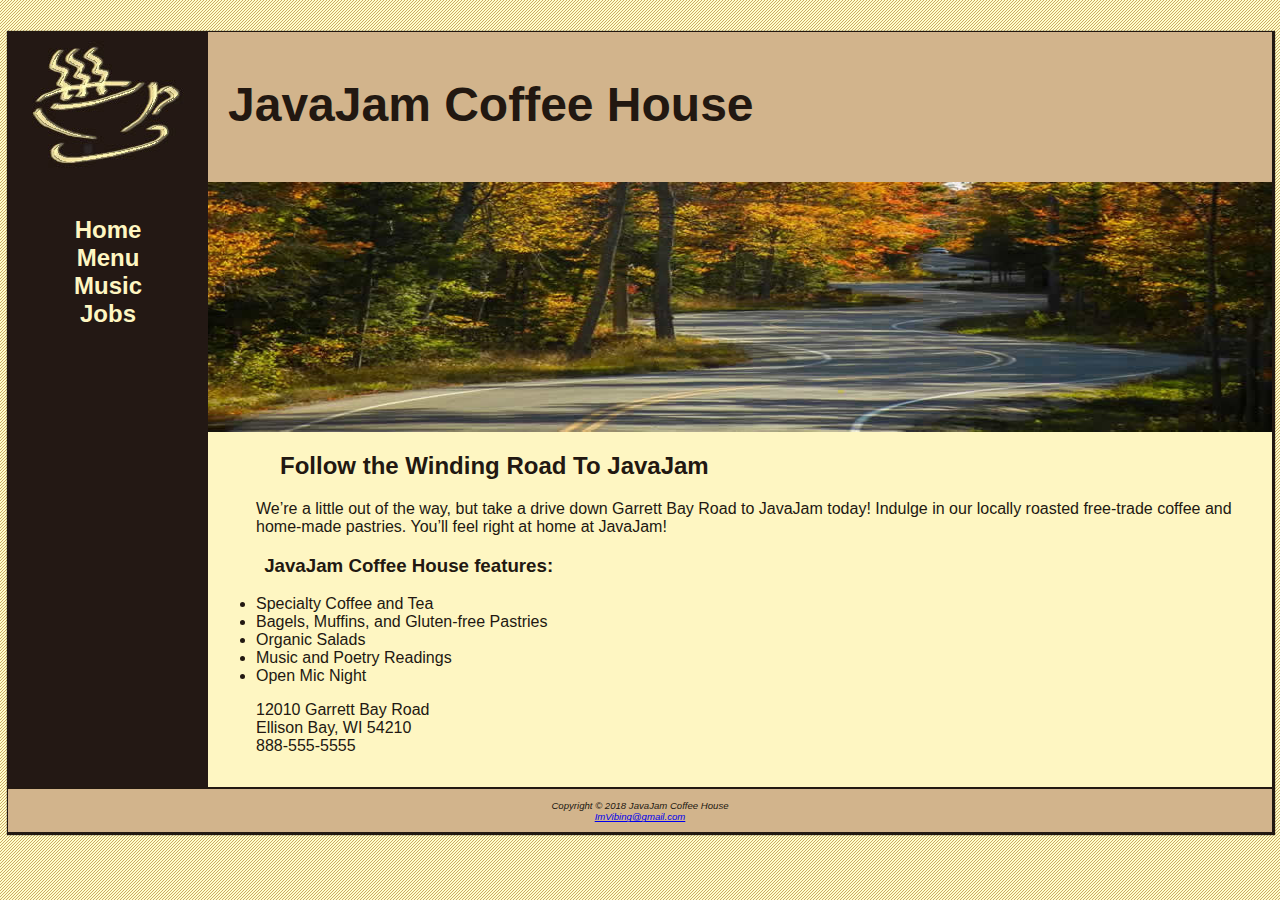
<file: index.html>
<!DOCTYPE html>
<html lang="en">
<head>
    <meta charset="utf-8">
    <title>JavaJam Coffee House</title>
    <link rel="stylesheet" href="JavaJam.css">
</head>
<body>
    <div id="wrapper">
    <header>
        <h1>JavaJam Coffee House</h1>
    </header>
    <nav>
        <ul>
            <li><a href="index.html">Home</a></li>
            <li><a href="menu.html">Menu</a></li>
            <li><a href="music.html">Music</a></li>
            <li><a href="jobs.html">Jobs</a></li>
        </ul>
    </nav>
    <main>
        <div id="heroroad"></div>
        
        <h2>
            Follow the Winding Road To JavaJam
        </h2>
        <p>
            We’re a little out of the way, but take a drive down Garrett Bay Road to JavaJam today! Indulge in our locally roasted free-trade coffee and home-made pastries. You’ll feel right at home at JavaJam!
        </p>
            <h3>
            JavaJam Coffee House features:
        </h3>
        <ul>
            <li>Specialty Coffee and Tea</li>
            <li>Bagels, Muffins, and Gluten-free Pastries</li>
            <li>Organic Salads</li>
            <li>Music and Poetry Readings</li>
            <li>Open Mic Night</li>
        </ul>
        <div>
            12010 Garrett Bay Road <br>
            Ellison Bay, WI 54210 <br>
            888-555-5555
        </div>

    </main>
    <footer>
        <br>
             Copyright &copy; 2018 JavaJam Coffee House <br>
             <a href="mailto:Imjamming@gmail.com">ImVibing@gmail.com</a>
    </footer>
    </div>
</body>
</html>
</file>
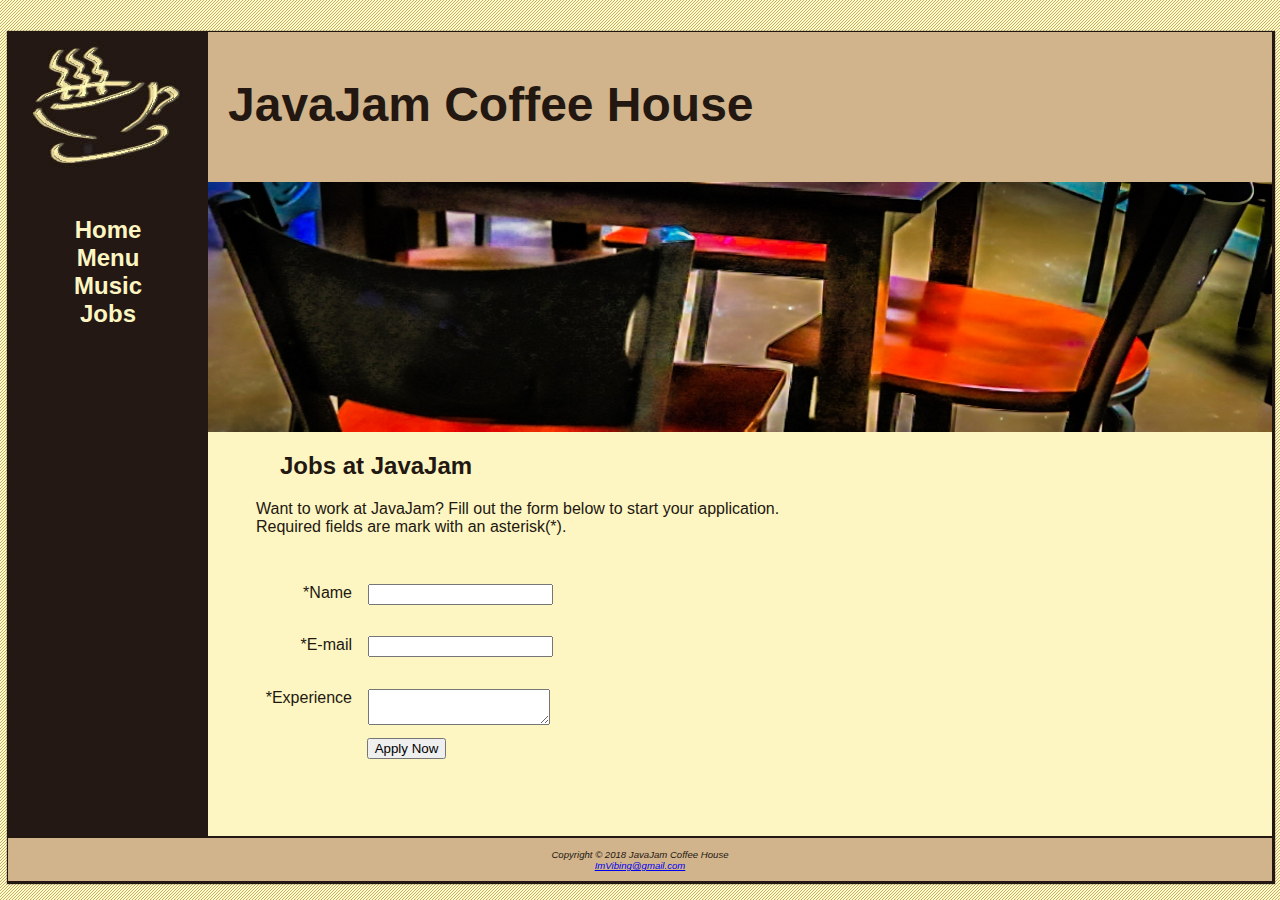
<file: jobs.html>
<!DOCTYPE html>
<html lang="en">
<head>
    <meta charset="utf-8">
    <title>JavaJam Coffee House Jobs</title>
    <link rel="stylesheet" href="JavaJam.css">
</head>
<body>
    <div id="wrapper">
    <header>
        <h1>JavaJam Coffee House</h1>
    </header>
    <nav>
        <ul>
            <li><a href="index.html">Home</a></li>
            <li><a href="menu.html">Menu</a></li>
            <li><a href="music.html">Music</a></li>
            <li><a href="jobs.html">Jobs</a></li>
        </ul>
    </nav>
    <main>
        <div id="herojobs"></div>
        <h2>
            Jobs at JavaJam
        </h2>
        <p>
            Want to work at JavaJam? Fill out the form below to start your application.<br>
            Required fields are mark with an asterisk(*).
        </p>
        <form action="https://webdevbasics.net/scripts/javajam8.php" method="post">
            <label for="myName">*Name</label>
            <input type="text" id="myName" name="myName" value="" required><br>
            <label for="myEmail">*E-mail</label>
            <input type="email" id="myEmail" name="myEmail" value="" required><br>
            <label for="myExperience">*Experience</label>
            <textarea name="myExperience" id="myExperience" cols="20" rows="2" required></textarea>
            <input type="submit" name="mySubmit" id="mySubmit" value="Apply Now">
        </form>
    </main>
    <footer>
        <br>
             Copyright &copy; 2018 JavaJam Coffee House <br>
             <a href="mailto:Imjamming@gmail.com">ImVibing@gmail.com</a>
    </footer>
    </div>
</body>
</html>
</file>
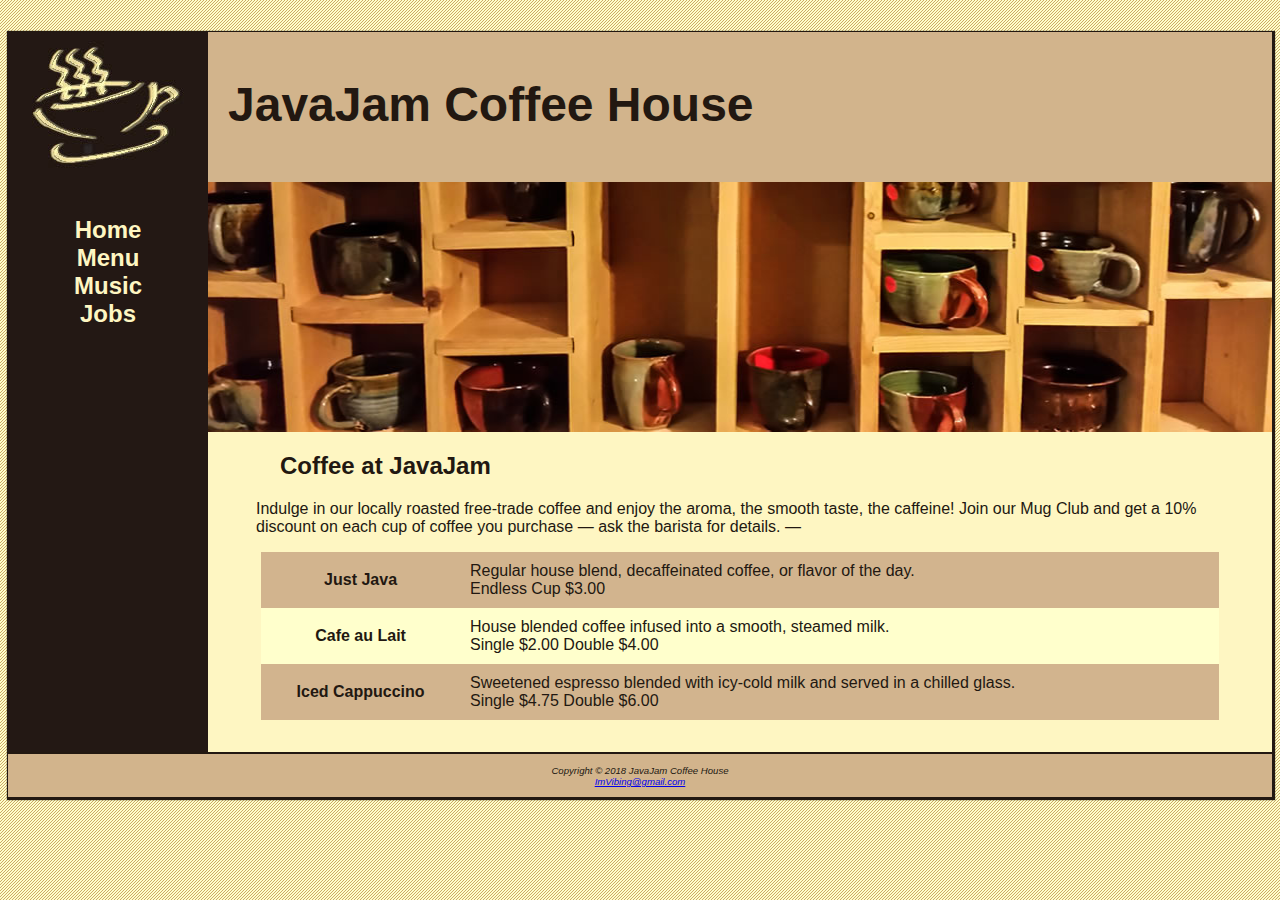
<file: menu.html>
<!DOCTYPE html>
<html lang="en">
<head>
    <meta charset="utf-8">
    <title>JavaJam Coffee House Menu</title>
    <link rel="stylesheet" href="JavaJam.css">
</head>
<body>
    <div id="wrapper">
    <header>
        <h1>JavaJam Coffee House</h1>
    </header>
    <nav>
        <ul>
            <li><a href="index.html">Home</a></li>
            <li><a href="menu.html">Menu</a></li>
            <li><a href="music.html">Music</a></li>
            <li><a href="jobs.html">Jobs</a></li>
        </ul>
    </nav>
    <main>
        <div id="heromugs"></div>
        <h2>
            Coffee at JavaJam
        </h2>
        <p>
        Indulge in our locally roasted free-trade coffee and enjoy the aroma, the smooth taste, the caffeine! Join our Mug Club and get a 10% discount on each cup of coffee you purchase — ask the barista for details. &mdash;
        </p>
        <table>
            <tr>
                <th>
                Just Java
                </th>
                <td>
                Regular house blend, decaffeinated coffee, or flavor of the day. <br>
                Endless Cup $3.00
                </td>
            </tr>
            <tr>
                <th>
                Cafe au Lait
                </th>
                <td>
                House blended coffee infused into a smooth, steamed milk. <br>
                Single $2.00 Double $4.00
                </td>
            </tr>
            <tr>
                <th>
                Iced Cappuccino
                </th>
                <td>
                Sweetened espresso blended with icy-cold milk and served in a chilled glass. <br>
                Single $4.75 Double $6.00
                </td>
            </tr>
        </table>
    </main>
    <footer>
        <br>
             Copyright &copy; 2018 JavaJam Coffee House <br>
             <a href="mailto:Imjamming@gmail.com">ImVibing@gmail.com</a>
    </footer>
    </div>
</body>
</html>
</file>
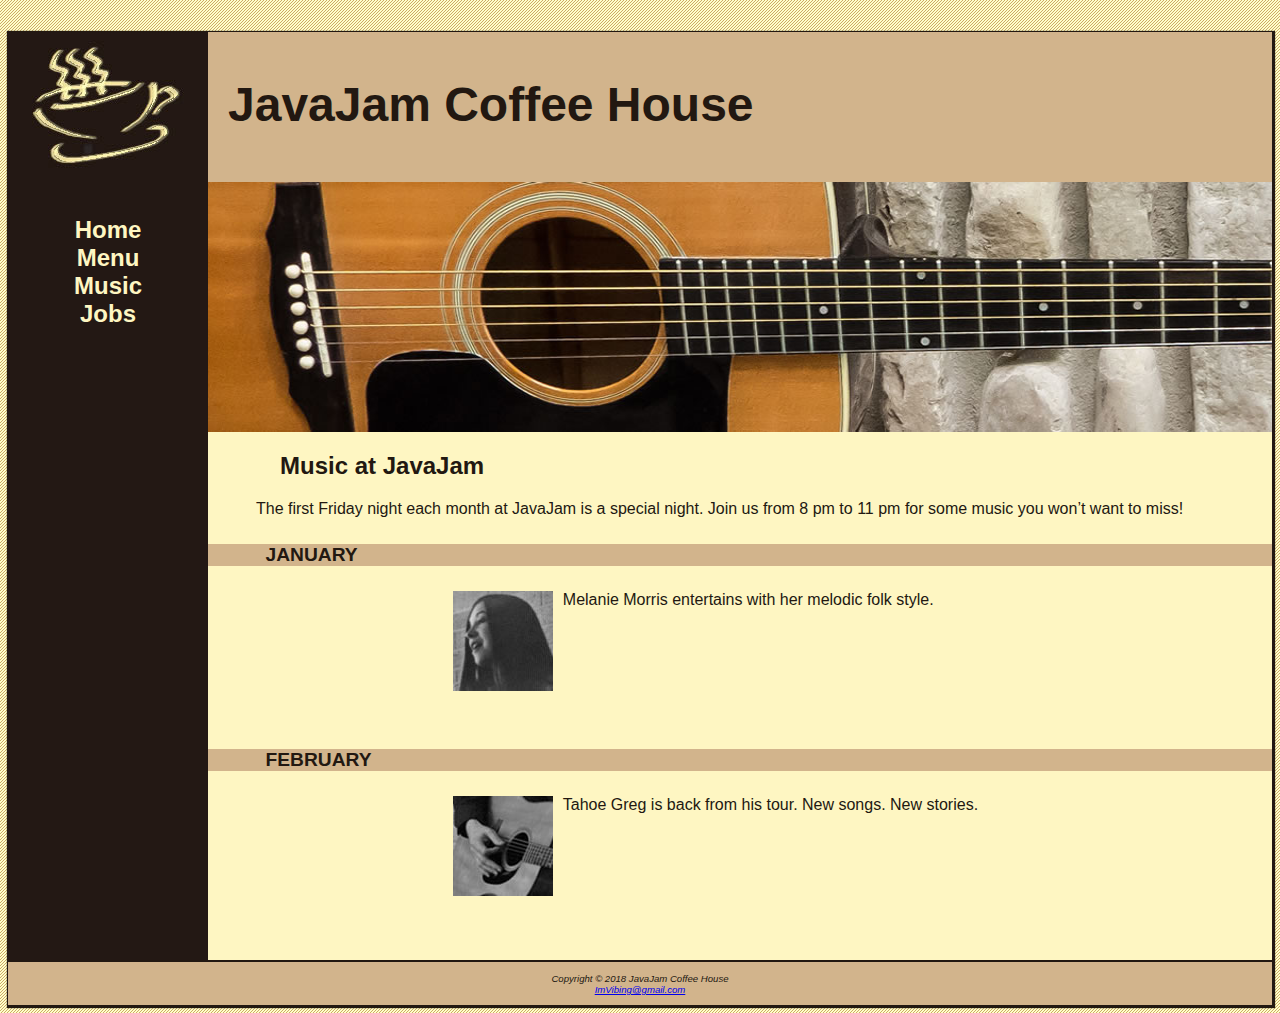
<file: music.html>
<!DOCTYPE html>
<html lang="en">
<head>
    <meta charset="utf-8">
    <title>JavaJam Coffee House Music</title>
    <link rel="stylesheet" href="JavaJam.css">
</head>
<body>
    <div id="wrapper">
    <header>
        <h1>JavaJam Coffee House</h1>
    </header>
    <nav>
        <ul>
            <li><a href="index.html">Home</a></li>
            <li><a href="menu.html">Menu</a></li>
            <li><a href="music.html">Music</a></li>
            <li><a href="jobs.html">Jobs</a></li>
        </ul>
    </nav>
    <main>
        <div id="heroguitar"></div>
        <h2>
            Music at JavaJam
        </h2>
        <p>
        The first Friday night each month at JavaJam is a special night. Join us from 8 pm to 11 pm for some music you won’t want to miss!
        </p>
        <h4>
           January
        </h4>
            <div class="details">
                <a href="melanie.jpg"><img src="melaniethumb.jpg" alt="melanie" height="" width="" class="floatleft">  </a>
                    Melanie Morris entertains with her melodic folk style.
            </div>
        <h4>
                February
        </h4>
            <div class="details">
                <a href="greg.jpg"><img src="gregthumb.jpg" alt="" height="" width="" class="floatleft"> </a>
                    Tahoe Greg is back from his tour. New songs. New stories.
            </div>
        
    </main>
    <footer>
        <br>
             Copyright &copy; 2018 JavaJam Coffee House <br>
             <a href="mailto:Imjamming@gmail.com">ImVibing@gmail.com</a>
    </footer>
    </div>
</body>
</html>
</file>
<file: JavaJam.css>
body {
    background-image: url('background.gif');
    background-color: #FCEBB6;
    color: #221811;
    font-family: Verdana, Arial, sans-serif;
}

header{
    background-image:url('javajamlogo.jpg');
    background-color: #D2B48C;
    background-repeat: no-repeat;
    height: 150px;
}

h1{
    padding: 45px;
    padding-left: 220px;
    font-size: 3em;
}

main h2,main h3,main h4,main p,main div,main ul,main dl{
    padding-left: 3em;
    padding-right: 2em;
}

h4{
    background-color: #D2B48C;
    font-size: 1.2em;
    padding-left: .5em;
    padding-bottom: 0;
    text-transform: uppercase;
    border-bottom: none;
    float: left(clear);
}

main{
    padding-left: 0;
    /*padding-left: 2em;*/
    padding-bottom: 2em;
    /*padding-right: 2em;*/
    padding-right: 0;
    margin-left: 200px;
    background-color: #fef6c2;
    display: block;
}

.details{
    padding-left: 20%;
    padding-right: 20%;
    overflow: auto;
}

img{
    padding-left: 10px;
    padding-right: 10px;
}

nav{
    float: left;
    width: 200px;
    font-size: 1.5em;
    padding-top: 10px;
    text-align: center;
    font-weight: bold;
    text-decoration: none;
}
nav a{
    text-decoration: none;
}

nav a:link{
    color: #fef6c2;
}

nav a:visited{
    color: #D2B48C;
}

nav a:hover{
    color: #cc9933;
}

footer{
    background-color: #D2B48C;
    text-align: center;
    font-style: italic;
    font-size: .60em;
    padding-bottom: 10px;
    border-top: 2px solid #221811 ;
}

#wrapper {
    background-color: #231814;
    box-shadow:1px 1px 1px 2px #221811;
    min-width: 900px;
    max-width: 1280px;
    margin-left: auto;
    margin-right: auto;
}

*{ box-sizing:border-box; }

#heroroad{
    background-image:url(heroroad.jpg);
    background-size: 100% 100%;
    height: 250px;
}

#heromugs{
    background-image: url(heromugs.jpg);
    background-size: 100% 100%;
    height: 250px;
}

#heroguitar{
    background-image: url(heroguitar.jpg);
    background-size: 100% 100%;
    height: 250px;
}

nav ul{
    list-style-type: none;
    padding-left: 0;
}

.floatleft{
    float: left;
    padding-left: 2em;
    padding-bottom: 2em;
}

header, nav, main, footer { display:block;}

table{
    margin-left: auto;
    margin-right: auto;
    width: 90%;
    border-spacing: 0;
    background-color: #ffffcc;

}

td,th{
    padding: 10px;
}

tr:nth-child(odd){
    background-color: #d2b48e;
}

form{
    padding: 2em;
}

label{
    float: left;
    display: block;
    text-align: right;
    width: 8em;
    padding-right: 1em;
}

input,textarea{
    display: block;
    margin-bottom: 1em;
}

#mySubmit{
    margin-left: 9.5em;
}

#herojobs{
    height: 250px;
    background-image: url(herojobs.jpg);
    background-size: 100% 100%;
}
</file>
